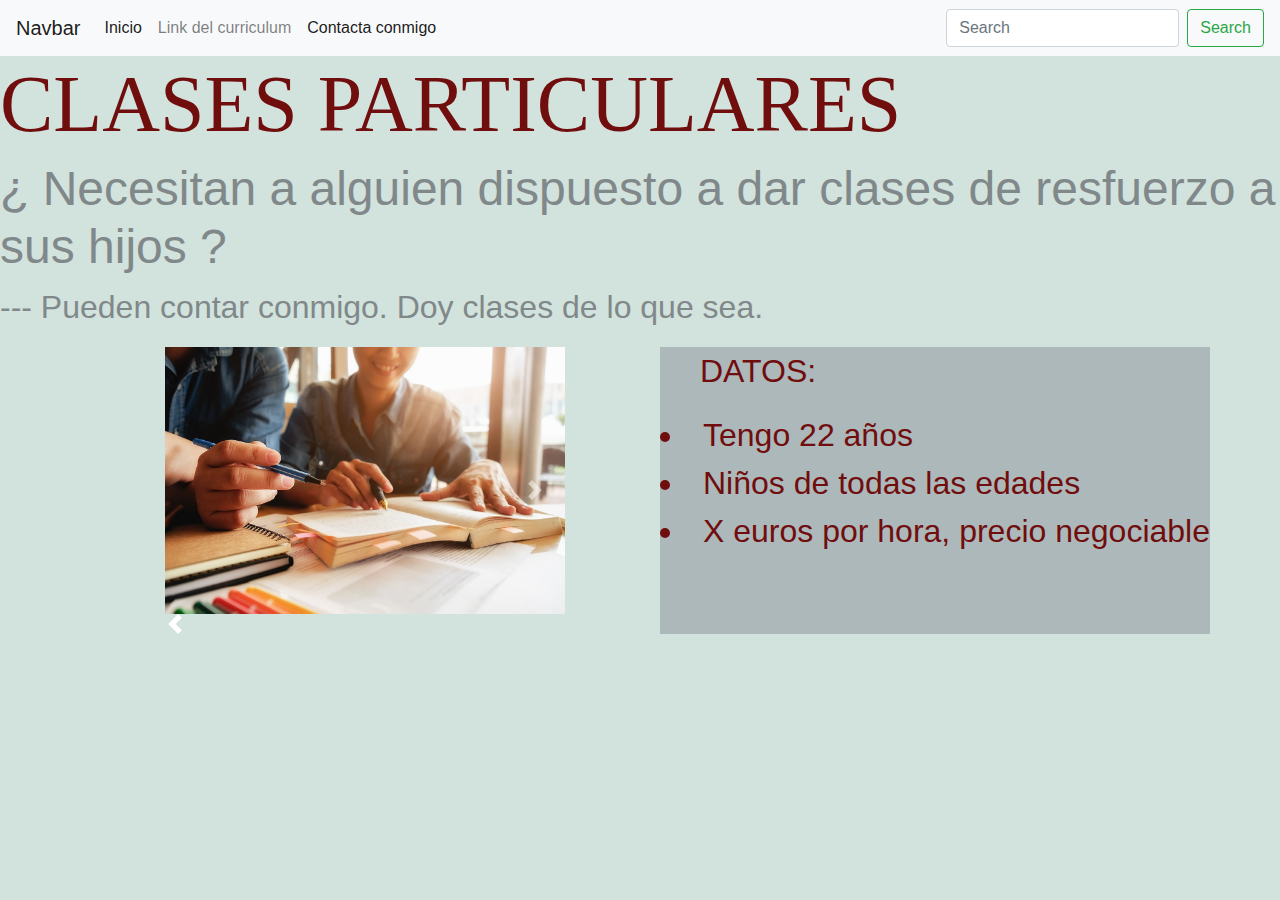
<file: index.html>
<DOCTYPE html>
<html lang= "es" >
    <head>
        <meta http-equiv="Content-Type" content="text/html"; charset="utf-8"/>
        <link rel="stylesheet" href="https://stackpath.bootstrapcdn.com/bootstrap/4.3.1/css/bootstrap.min.css" integrity="sha384-ggOyR0iXCbMQv3Xipma34MD+dH/1fQ784/j6cY/iJTQUOhcWr7x9JvoRxT2MZw1T" crossorigin="anonymous">
        <title> CLASES PARTICULARES</title>
        <link rel="stylesheet" href="style.css"/>
        <script src="https://code.jquery.com/jquery-3.3.1.slim.min.js" integrity="sha384-q8i/X+965DzO0rT7abK41JStQIAqVgRVzpbzo5smXKp4YfRvH+8abtTE1Pi6jizo" crossorigin="anonymous"></script>
        <script src="https://cdnjs.cloudflare.com/ajax/libs/popper.js/1.14.7/umd/popper.min.js" integrity="sha384-UO2eT0CpHqdSJQ6hJty5KVphtPhzWj9WO1clHTMGa3JDZwrnQq4sF86dIHNDz0W1" crossorigin="anonymous"></script>
        <script src="https://stackpath.bootstrapcdn.com/bootstrap/4.3.1/js/bootstrap.min.js" integrity="sha384-JjSmVgyd0p3pXB1rRibZUAYoIIy6OrQ6VrjIEaFf/nJGzIxFDsf4x0xIM+B07jRM" crossorigin="anonymous"></script>
    </head>
    <body>
            <nav class="navbar navbar-expand-lg navbar-light bg-light">
                    <a class="navbar-brand" href="#">Navbar</a>
                    <button class="navbar-toggler" type="button" data-toggle="collapse" data-target="#navbarSupportedContent" aria-controls="navbarSupportedContent" aria-expanded="false" aria-label="Toggle navigation">
                      <span class="navbar-toggler-icon"></span>
                    </button>
                  
                    <div class="collapse navbar-collapse" id="navbarSupportedContent">
                      <ul class="navbar-nav mr-auto">
                        <li class="nav-item active">
                          <a class="nav-link" href="index.html">Inicio <span class="sr-only">(current)</span></a>
                        </li>
                        <li class="nav-item">
                          <a class="nav-link" href="https://cvexpres.com/galerias/premium/educacion/clasico/curriculum-profesor-plantilla-1-pdf.pdf" target="_blank">Link del curriculum</a>
                        </li>
                        <li class="nav-item active">
                                <a class="nav-link" href="contacto.html" >Contacta conmigo</a>
                            </li>
                       <!-- <li class="nav-item dropdown">
                          <a class="nav-link dropdown-toggle" href="#" id="navbarDropdown" role="button" data-toggle="dropdown" aria-haspopup="true" aria-expanded="false">
                            Dropdown
                          </a>
                          <div class="dropdown-menu" aria-labelledby="navbarDropdown">
                            <a class="dropdown-item" href="#">Action</a>
                            <a class="dropdown-item" href="#">Another action</a>
                            <div class="dropdown-divider"></div>
                            <a class="dropdown-item" href="#">Something else here</a>
                          </div>
                        </li>
                        <li class="nav-item">
                          <a class="nav-link disabled" href="#" tabindex="-1" aria-disabled="true">Disabled</a>
                        </li>--->
                      </ul>
                      <form class="form-inline my-2 my-lg-0">
                        <input class="form-control mr-sm-2" type="search" placeholder="Search" aria-label="Search">
                        <button class="btn btn-outline-success my-2 my-sm-0" type="submit">Search</button>
                      </form>
                    </div>
                  </nav>
        <h1 id="titulo">CLASES PARTICULARES</h1>
        <h2 id= "frase2" >¿ Necesitan a alguien dispuesto a dar clases de resfuerzo a sus hijos ? </h2>
        <p id= "frase"> --- Pueden contar conmigo. Doy clases de lo que sea. </p>
        <div  class= "container">
            <div class="row">
                <div id="carouselExampleControls" class="carousel slide" data-ride="carousel">
                        <div class="carousel-inner">
                        <div class="carousel-item active">
                        <img src="Clases.jpg" class="d-block w-100" alt="...">
                        </div>
                        <div class="carousel-item">
                        <img src="clases 22.jpg" class="d-block w-100" alt="...">
                        </div>
                        <div class="carousel-item">
                        <img src="clases 3.jpg" class="d-block w-100" alt="...">
                        </div>
                        </div>
                        <span class="carousel-control-prev-icon" aria-hidden="true"></span>
                        <span class="sr-only">Previous</span>
                        </a>
                        <a class="carousel-control-next" href="#carouselExampleControls" role="button" data-slide="next">
                        <span class="carousel-control-next-icon" aria-hidden="true"></span>
                        <span class="sr-only">Next</span>
                        </a>
                <div ul= ""></div>
            </div>
            <div id="cabecera"> 
                    <ul> DATOS:</ul>
                    <li>Tengo 22 años </li>
                    <li>Niños de todas las edades</li>
                    <li>X euros por hora, precio negociable</li>
                    </div>
                    
        </div>
        </div>
       
        </div>
        

    </body>
</html>
</file>
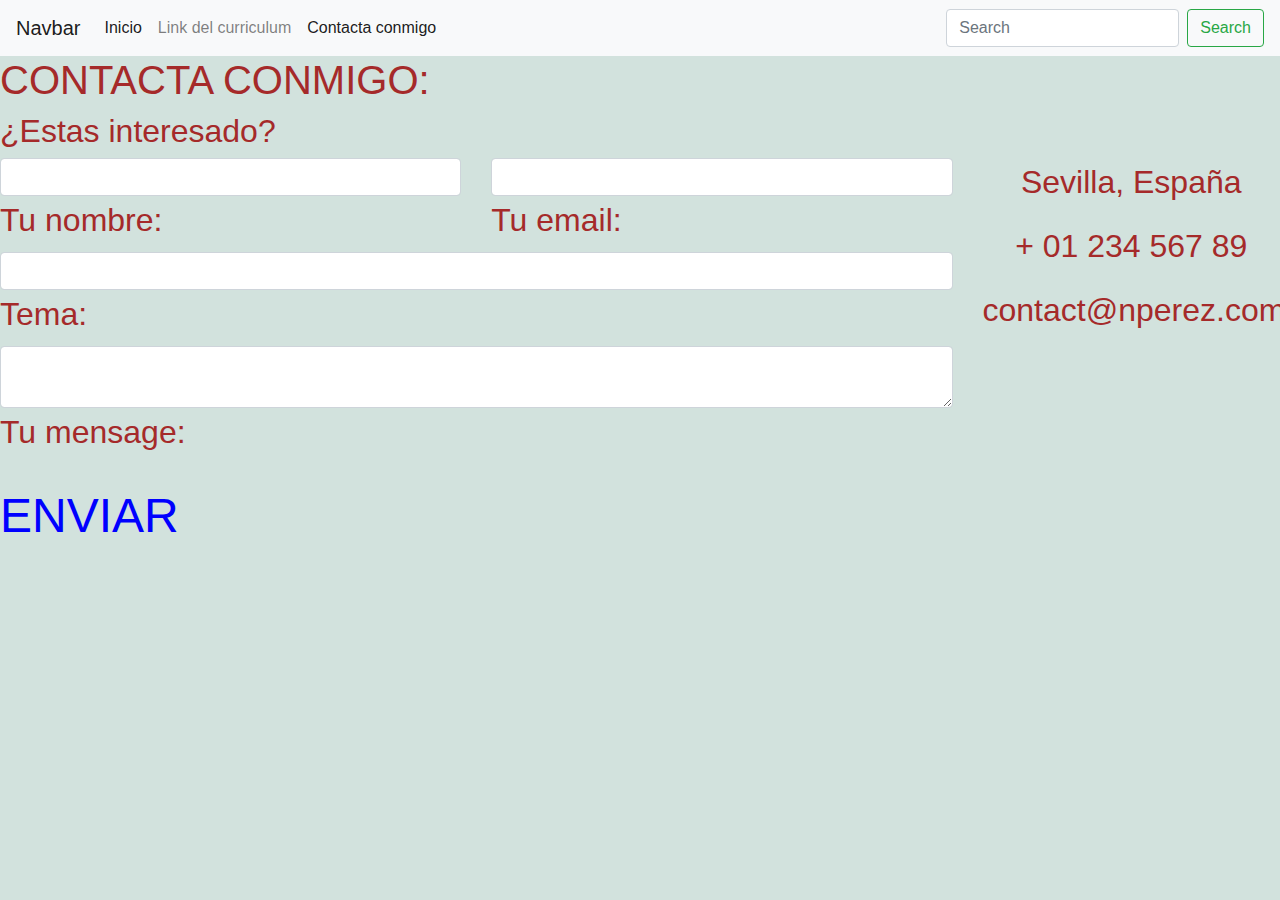
<file: contacto.html>
<DOCTYPE html>
<html lang= "es" >
    <head>
        <meta http-equiv="Content-Type" content="text/html"; charset="utf-8"/>
        <link rel="stylesheet" href="https://stackpath.bootstrapcdn.com/bootstrap/4.3.1/css/bootstrap.min.css" integrity="sha384-ggOyR0iXCbMQv3Xipma34MD+dH/1fQ784/j6cY/iJTQUOhcWr7x9JvoRxT2MZw1T" crossorigin="anonymous">
        <title> CLASES PARTICULARES</title>
        <link rel="stylesheet" href="style.css"/>
        <script src="https://code.jquery.com/jquery-3.3.1.slim.min.js" integrity="sha384-q8i/X+965DzO0rT7abK41JStQIAqVgRVzpbzo5smXKp4YfRvH+8abtTE1Pi6jizo" crossorigin="anonymous"></script>
        <script src="https://cdnjs.cloudflare.com/ajax/libs/popper.js/1.14.7/umd/popper.min.js" integrity="sha384-UO2eT0CpHqdSJQ6hJty5KVphtPhzWj9WO1clHTMGa3JDZwrnQq4sF86dIHNDz0W1" crossorigin="anonymous"></script>
        <script src="https://stackpath.bootstrapcdn.com/bootstrap/4.3.1/js/bootstrap.min.js" integrity="sha384-JjSmVgyd0p3pXB1rRibZUAYoIIy6OrQ6VrjIEaFf/nJGzIxFDsf4x0xIM+B07jRM" crossorigin="anonymous"></script>
    </head>
    <body>
            <nav class="navbar navbar-expand-lg navbar-light bg-light">
                    <a class="navbar-brand" href="#">Navbar</a>
                    <button class="navbar-toggler" type="button" data-toggle="collapse" data-target="#navbarSupportedContent" aria-controls="navbarSupportedContent" aria-expanded="false" aria-label="Toggle navigation">
                      <span class="navbar-toggler-icon"></span>
                    </button>
                  
                    <div class="collapse navbar-collapse" id="navbarSupportedContent">
                      <ul class="navbar-nav mr-auto">
                        <li class="nav-item active">
                          <a class="nav-link" href="index.html">Inicio <span class="sr-only">(current)</span></a>
                        </li>
                        <li class="nav-item">
                          <a class="nav-link" href="https://cvexpres.com/galerias/premium/educacion/clasico/curriculum-profesor-plantilla-1-pdf.pdf" target="_blank">Link del curriculum</a>
                        </li>
                        <li class="nav-item active">
                                <a class="nav-link" href="contacto.html" >Contacta conmigo</a>
                            </li>
                        </ul>
                        <form class="form-inline my-2 my-lg-0">
                          <input class="form-control mr-sm-2" type="search" placeholder="Search" aria-label="Search">
                          <button class="btn btn-outline-success my-2 my-sm-0" type="submit">Search</button>
                        </form>
                      </div>
                    </nav>
        </body>
    </html>
    <h1 class= "titulocontacto"> CONTACTA CONMIGO:</h1>
    <h2 class= "subtitulo"> ¿Estas interesado? </h2>
    <!--Section: Contact v.2-->
<section class="mb-4">

       
        <div class="row">
    
            <!--Grid column-->
            <div class="col-md-9 mb-md-0 mb-5">
                <form id="contact-form" name="contact-form" action="mail.php" method="POST">
    
                    <!--Grid row-->
                    <div class="row">
    
                        <!--Grid column-->
                        <div class="col-md-6">
                            <div class="md-form mb-0">
                                <input type="text" id="name" name="name" class="form-control">
                                <label for="name" class="nombre"> Tu nombre:</label>
                            </div>
                        </div>
                        <!--Grid column-->
    
                        <!--Grid column-->
                        <div class="col-md-6">
                            <div class="md-form mb-0">
                                <input type="text" id="email" name="email" class="form-control">
                                <label for="email" class="email">Tu email:</label>
                            </div>
                        </div>
                        <!--Grid column-->
    
                    </div>
                    <!--Grid row-->
    
                    <!--Grid row-->
                    <div class="row">
                        <div class="col-md-12">
                            <div class="md-form mb-0">
                                <input type="text" id="subject" name="subject" class="form-control">
                                <label for="subject" class="tema">Tema:</label>
                            </div>
                        </div>
                    </div>
                    <!--Grid row-->
    
                    <!--Grid row-->
                    <div class="row">
    
                        <!--Grid column-->
                        <div class="col-md-12">
    
                            <div class="md-form">
                                <textarea type="text" id="message" name="message" rows="2" class="form-control md-textarea"></textarea>
                                <label for="message" class= "mensaje">Tu mensage:</label>
                            </div>
    
                        </div>
                    </div>
                    <!--Grid row-->
    
                </form>
    
                <div class="text-center text-md-left">
                    <a class="enviar" href="contacto.html" class= enviar onclick="alert('¡Gracias! Su mensaje se ha eviado');"> ENVIAR </a>
                </div>
                <div class="status"></div>
            </div>
            <!--Grid column-->
    
            <!--Grid column-->
            <div class="col-md-3 text-center">
                <ul class="list-unstyled mb-0">
                    <li><i class="fas fa-map-marker-alt fa-2x"></i>
                        <p class= "sevilla">Sevilla, España</p>
                    </li>
    
                    <li><i class="fas fa-phone mt-4 fa-2x"></i>
                        <p class= "telefono">+ 01 234 567 89</p>
                    </li>
    
                    <li><i class="fas fa-envelope mt-4 fa-2x"></i>
                        <p class= "nperez">contact@nperez.com</p>
                    </li>
                </ul>
            </div>
            <!--Grid column-->
    
        </div>
    
    </section>
    <!--Section: Contact v.2-->
<!--
Subject
Your message
San Francisco, CA 94126, USA

+ 01 234 567 89

contact@mdbootstrap.com--->
</file>
<file: style.css>
body
{
    background-color: rgb(210, 226, 221);}
#titulo
{
    color: rgb(112, 13, 13);
    font-size:5em;
    font-family: Cambria, Cochin, Georgia, Times, 'Times New Roman', serif;
}
#cabecera
{
    background-color: rgb(173, 184, 187);
    font-size: 2em;
    color: rgb(112, 13, 13)
}
#frase
{
    font-size: 2em;
    font-family: 'Gill Sans', 'Gill Sans MT', Calibri, 'Trebuchet MS', sans-serif;
    color: rgb(128, 136, 138)
}
#frase2
{
    font-size: 3em;  
    font-family: 'Gill Sans', 'Gill Sans MT', Calibri, 'Trebuchet MS', sans-serif;
    color: rgb(128, 136, 138)
}
.carousel
{
    width: 400px;
    margin: 0 auto;
}
.titulocontacto
{
    color: brown
}
.subtitulo
{
    color: brown
}
.nombre
{
    color: brown;
    font-size: 2em
}
.email
{
    color: brown;
    font-size: 2em
}
.tema
{
    color: brown;
    font-size: 2em
}
.mensaje
{
    color: brown;
    font-size: 2em
}
.enviar
{
    font-size: 3em;
    color: blue
}
.sevilla
{
    font-size: 2em;
    color: brown
}
.telefono
{
    font-size: 2em;
    color: brown
}
.nperez
{
    font-size: 2em;
    color: brown
}
</file>
